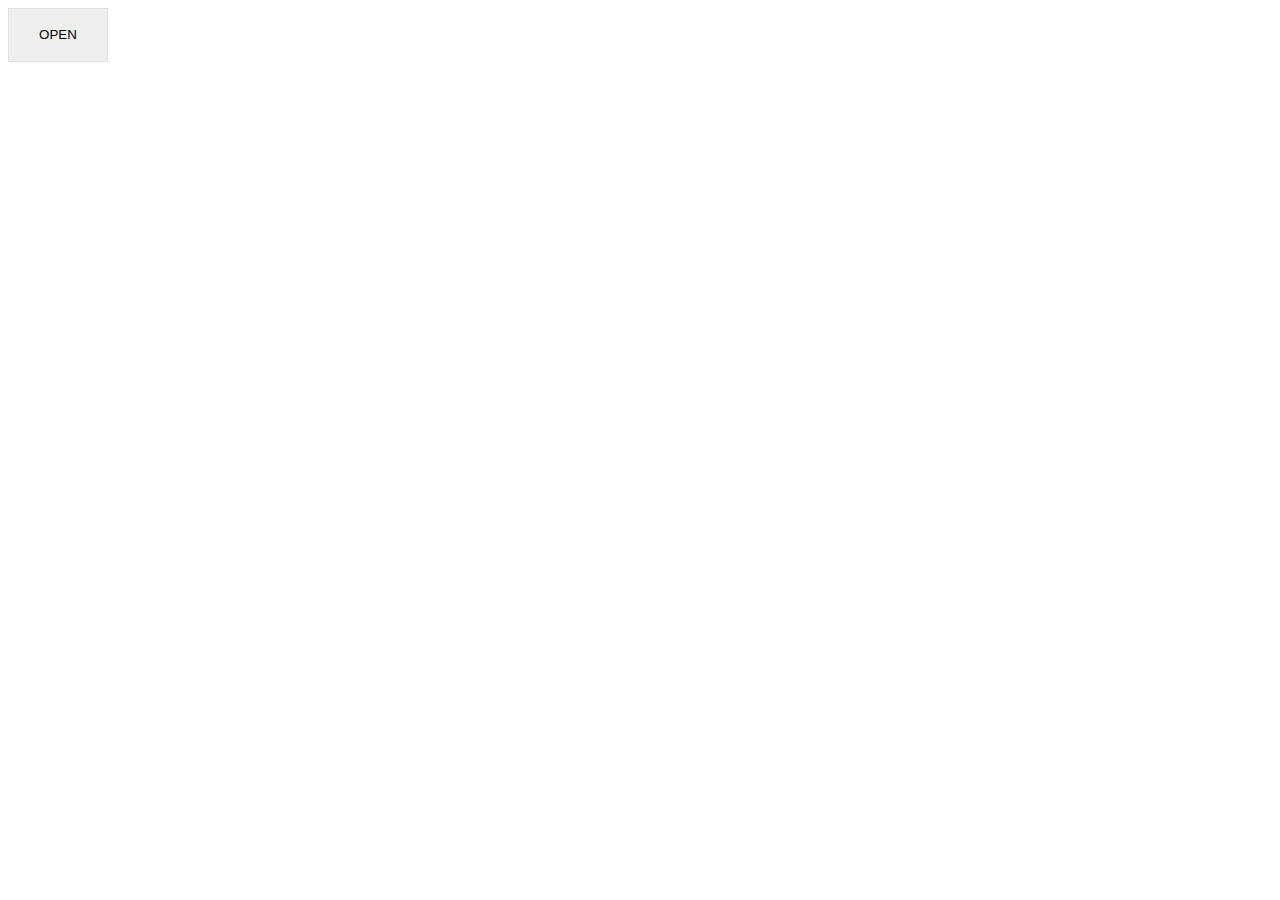
<file: modal/index.html>
<!DOCTYPE html>
<html lang="en">
  <head>
    <meta charset="UTF-8" />
    <meta name="viewport" content="width=device-width, initial-scale=1.0" />
    <title>modal</title>
    <link rel="stylesheet" href="./index.css" />
  </head>
  <body>
    <button type="button" class="modal-open-btn">OPEN</button>
    <div class="dim"></div>
    <div class="modal-box">
      <p>Hello!!</p>
      <button type="button" class="modal-close-btn">CLOSE</button>
    </div>
    <script src="./index.js"></script>
  </body>
</html>
</file>
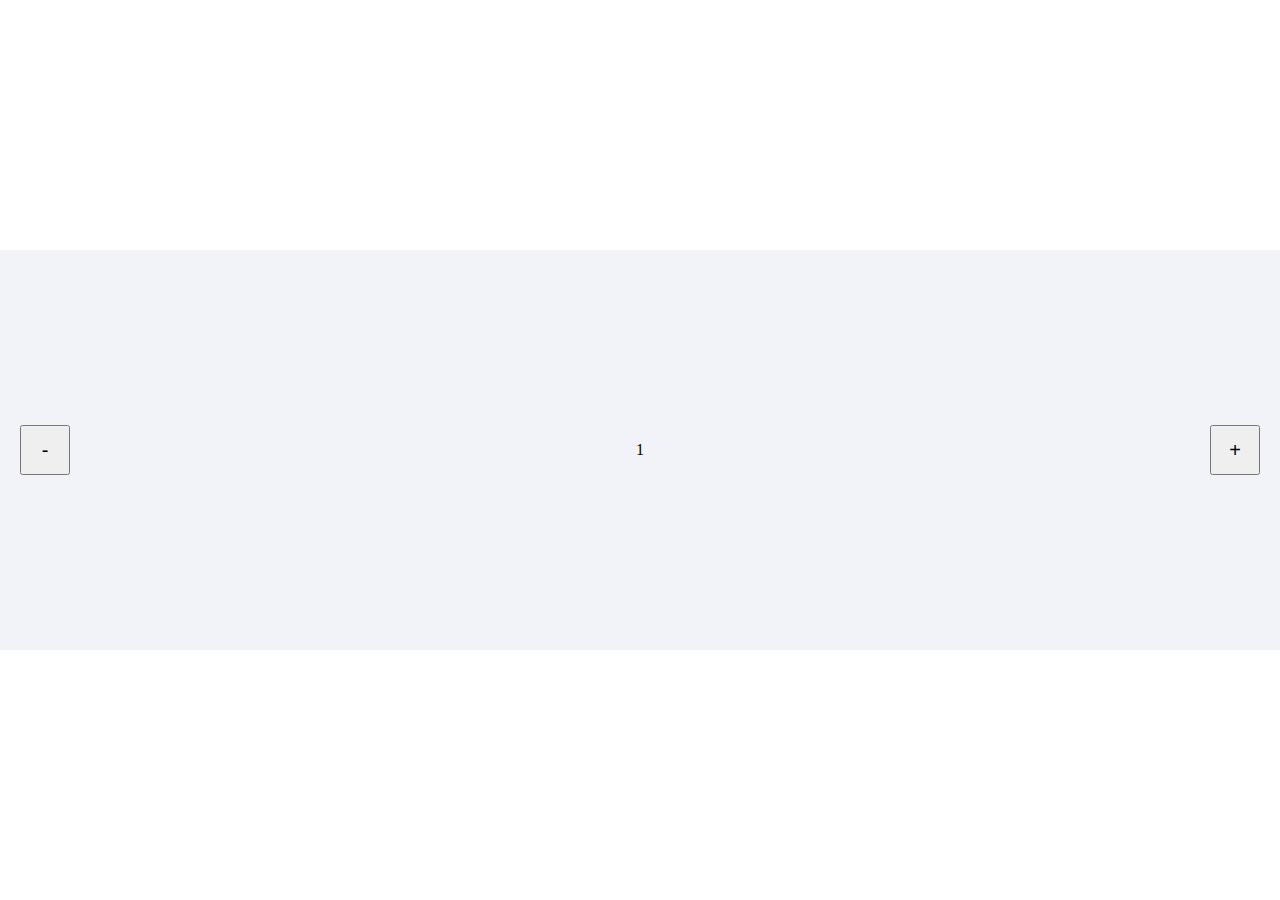
<file: slide/index.html>
<!DOCTYPE html>
<html lang="en">
  <head>
    <meta charset="UTF-8" />
    <meta name="viewport" content="width=device-width, initial-scale=1.0" />
    <title>Carousel slider</title>
    <link rel="stylesheet" href="./index.css" />
  </head>
  <body>
    <ul>
      <li>1</li>
      <li>2</li>
      <li>3</li>
      <li>4</li>
      <li>5</li>
      <li>6</li>
    </ul>
    <div class="container">
      <button type="button" class="minus">-</button>
      <button type="button" class="plus">+</button>
    </div>
    <script src="./index.js"></script>
  </body>
</html>
</file>
<file: modal/index.css>
* {
  box-sizing: border-box;
}

button {
  width: 100px;
  line-height: 50px;
  border: 1px solid #e0e0e0;
  text-align: center;
  cursor: pointer;
}

.on {
  display: block;
}

.modal-box {
  display: none;
  position: absolute;
  top: 50%;
  left: 50%;
  transform: translate(-50%, -50%);
  width: 300px;
  height: 200px;
  text-align: center;
  background-color: #fff;
  box-shadow: 0 3px 6px rgba(0, 0, 0, 0.16), 0 3px 6px rgba(0, 0, 0, 0.23);
}

.modal-box p {
  padding-top: 50px;
}

.dim {
  display: none;
  position: fixed;
  top: 0;
  left: 0;
  width: 100%;
  height: 100%;
  background-color: #000000;
  opacity: 0.5;
}
</file>
<file: slide/index.css>
* {
  margin: 0;
  padding: 0;
}

html,
body,
ul {
  height: 100%;
}

ul {
  position: relative;
  list-style: none;
}

li {
  position: absolute;
  top: 50%;
  left: 0;
  transform: translateY(-50%);
  width: 100%;
  line-height: 400px;
  text-align: center;
  z-index: 0;
  opacity: 0;
  transition: opacity 0.5s ease-in-out;
}

li:nth-child(1) {
  background-color: #f1f3f8;
}

li:nth-child(2) {
  background-color: #d6e0f0;
}

li:nth-child(3) {
  background-color: #9ab3f5;
}

li:nth-child(4) {
  background-color: #7579e7;
}

li:nth-child(5) {
  background-color: #8d93ab;
}

li:nth-child(6) {
  background-color: #393b44;
}

.showing {
  z-index: 1;
  opacity: 1;
}

.container {
  position: absolute;
  top: 50%;
  left: 0;
  display: flex;
  justify-content: space-between;
  width: 100%;
  transform: translateY(-50%);
  z-index: 2;
}

.container button {
  width: 50px;
  height: 50px;
  font-size: 20px;
}
.container button.plus {
  margin-right: 20px;
}

.container button.minus {
  margin-left: 20px;
}
</file>
